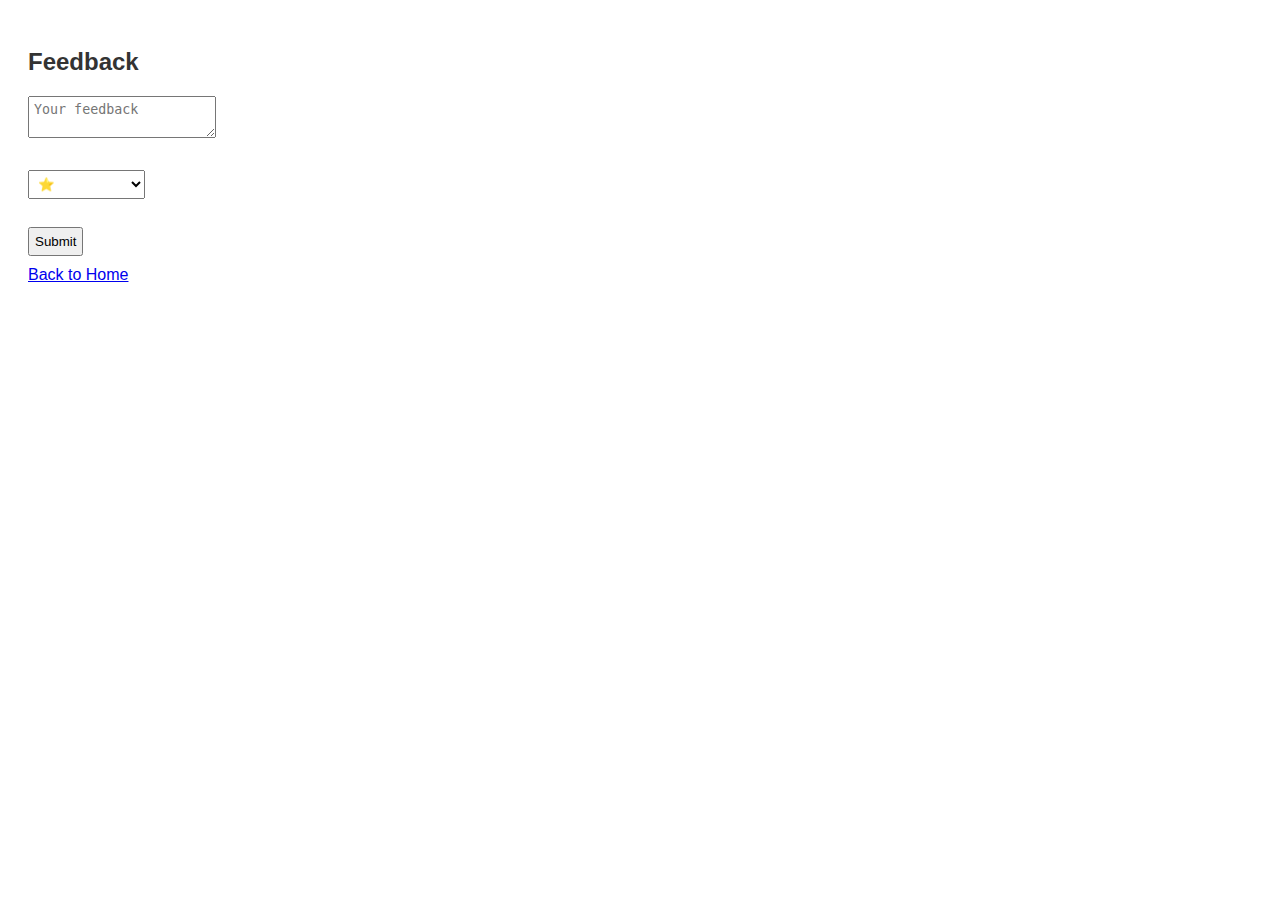
<file: feedback.html>
<!DOCTYPE html>
<html>
<head>
    <title>Feedback</title>
    <link rel="stylesheet" href="style.css">
</head>
<body>
    <h2>Feedback</h2>
    <form>
        <textarea placeholder="Your feedback"></textarea><br><br>
        <select>
            <option>⭐</option>
            <option>⭐⭐</option>
            <option>⭐⭐⭐</option>
            <option>⭐⭐⭐⭐</option>
            <option>⭐⭐⭐⭐⭐</option>
        </select><br><br>
        <button>Submit</button>
    </form>
    <a href="index.html">Back to Home</a>
</body>
</html>
</file>
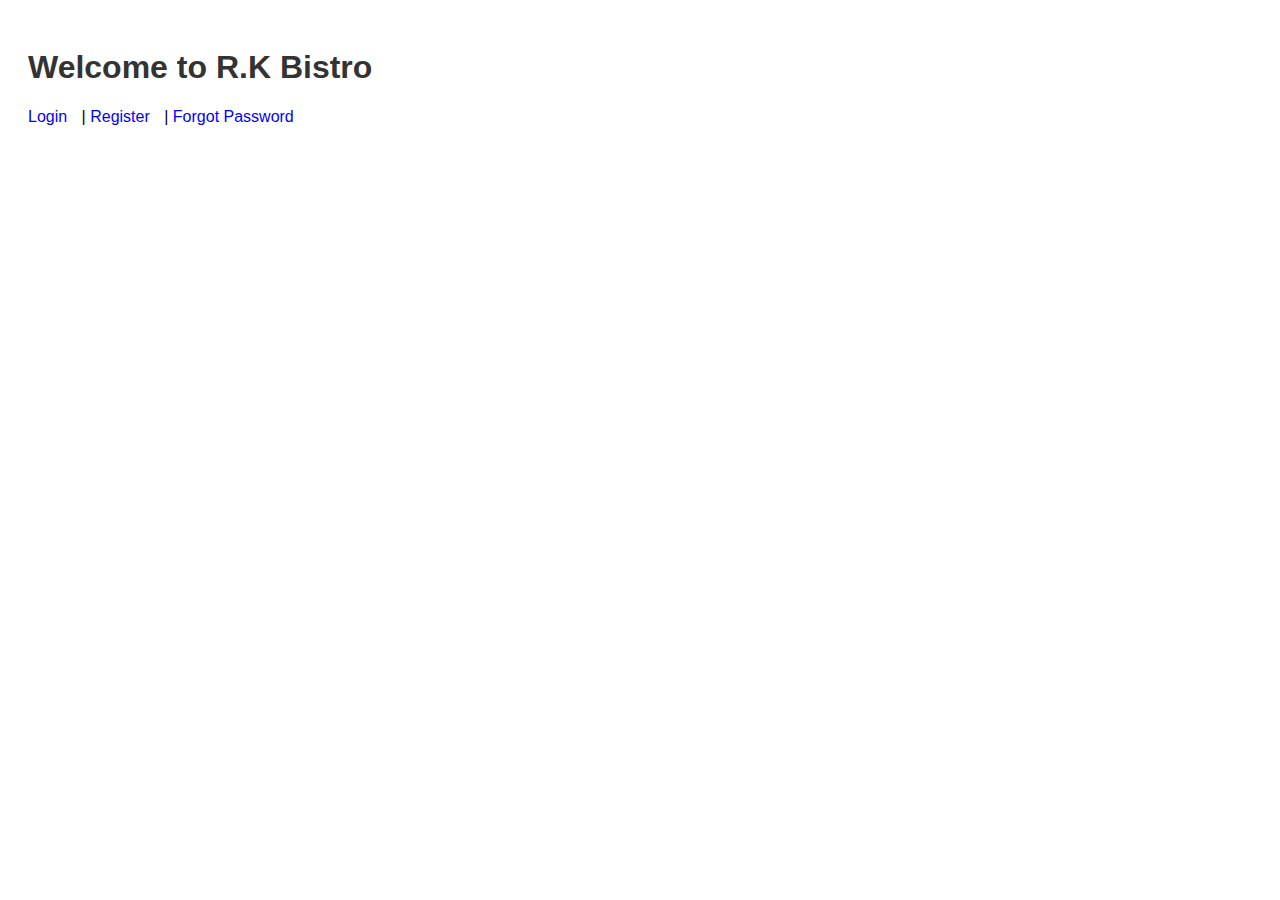
<file: login.html>
<!DOCTYPE html>
<html>
<head>
  <title>R.K Bistro - Home</title>
  <link rel="stylesheet" href="style.css">
</head>
<body>
  <h1>Welcome to R.K Bistro</h1>
  <nav>
    <a href="login.html">Login</a> |
    <a href="register.html">Register</a> |
    <a href="password.html">Forgot Password</a>
  </nav>
</body>
</html>
</file>
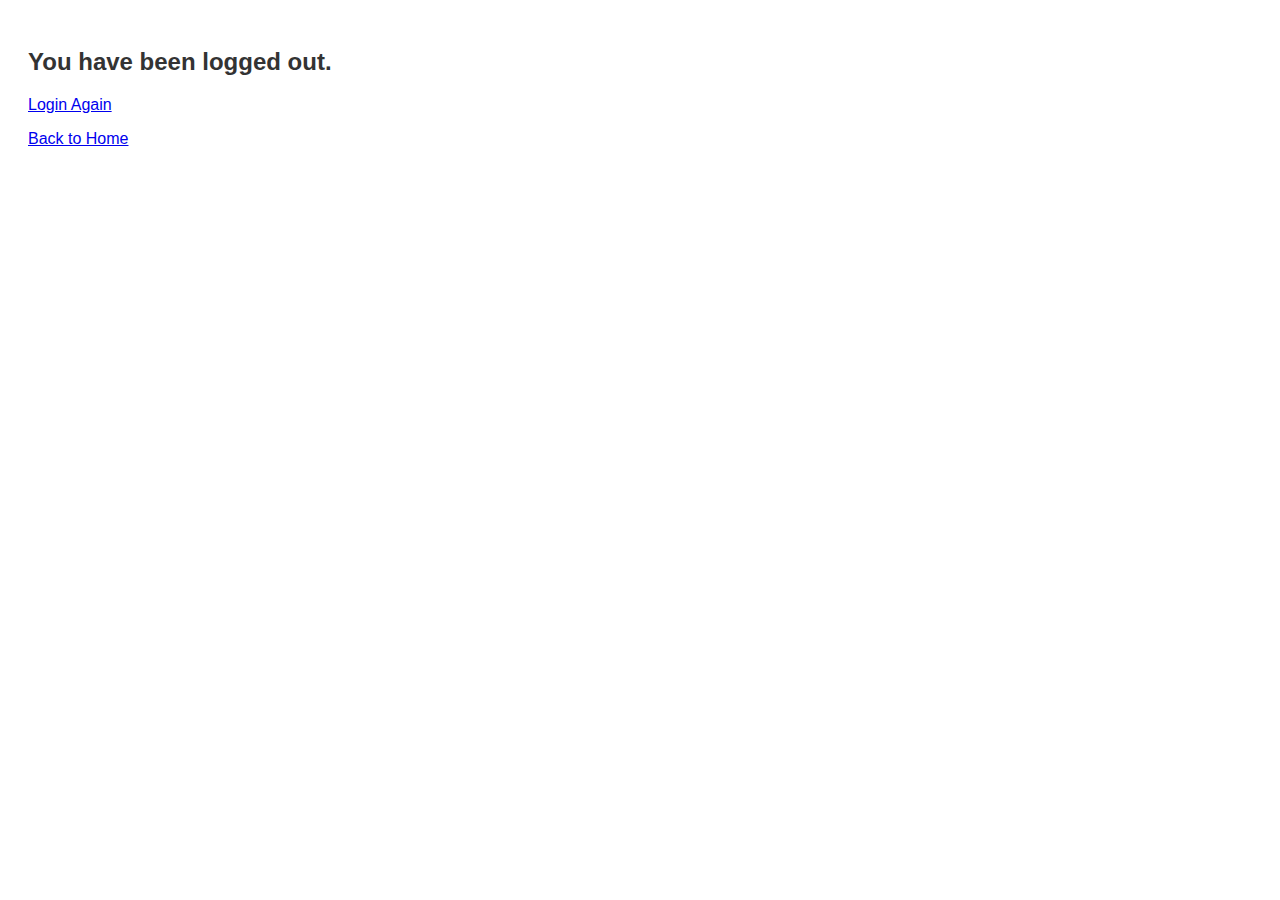
<file: logout.html>
<!DOCTYPE html>
<html>
<head>
  <title>Logout - R.K Bistro</title>
  <link rel="stylesheet" href="style.css">
</head>
<body>
  <h2>You have been logged out.</h2>
  <p><a href="login.html">Login Again</a></p>
  <p><a href="index.html">Back to Home</a></p>
</body>
</html>
</file>
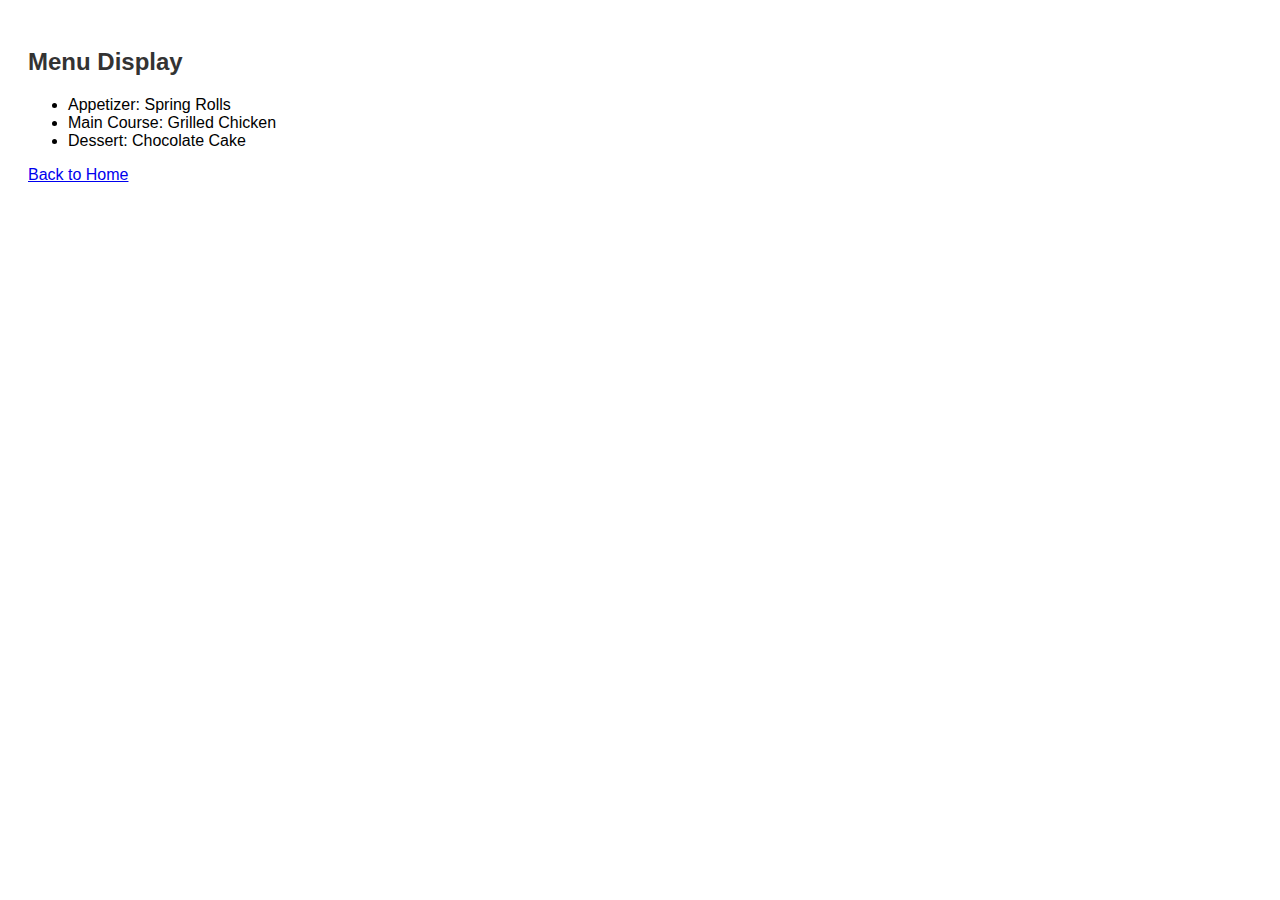
<file: menu.html>
<!DOCTYPE html>
<html>
<head>
    <title>Menu</title>
    <link rel="stylesheet" href="style.css">
</head>
<body>
    <h2>Menu Display</h2>
    <ul>
        <li>Appetizer: Spring Rolls</li>
        <li>Main Course: Grilled Chicken</li>
        <li>Dessert: Chocolate Cake</li>
    </ul>
    <a href="index.html">Back to Home</a>
</body>
</html>
</file>
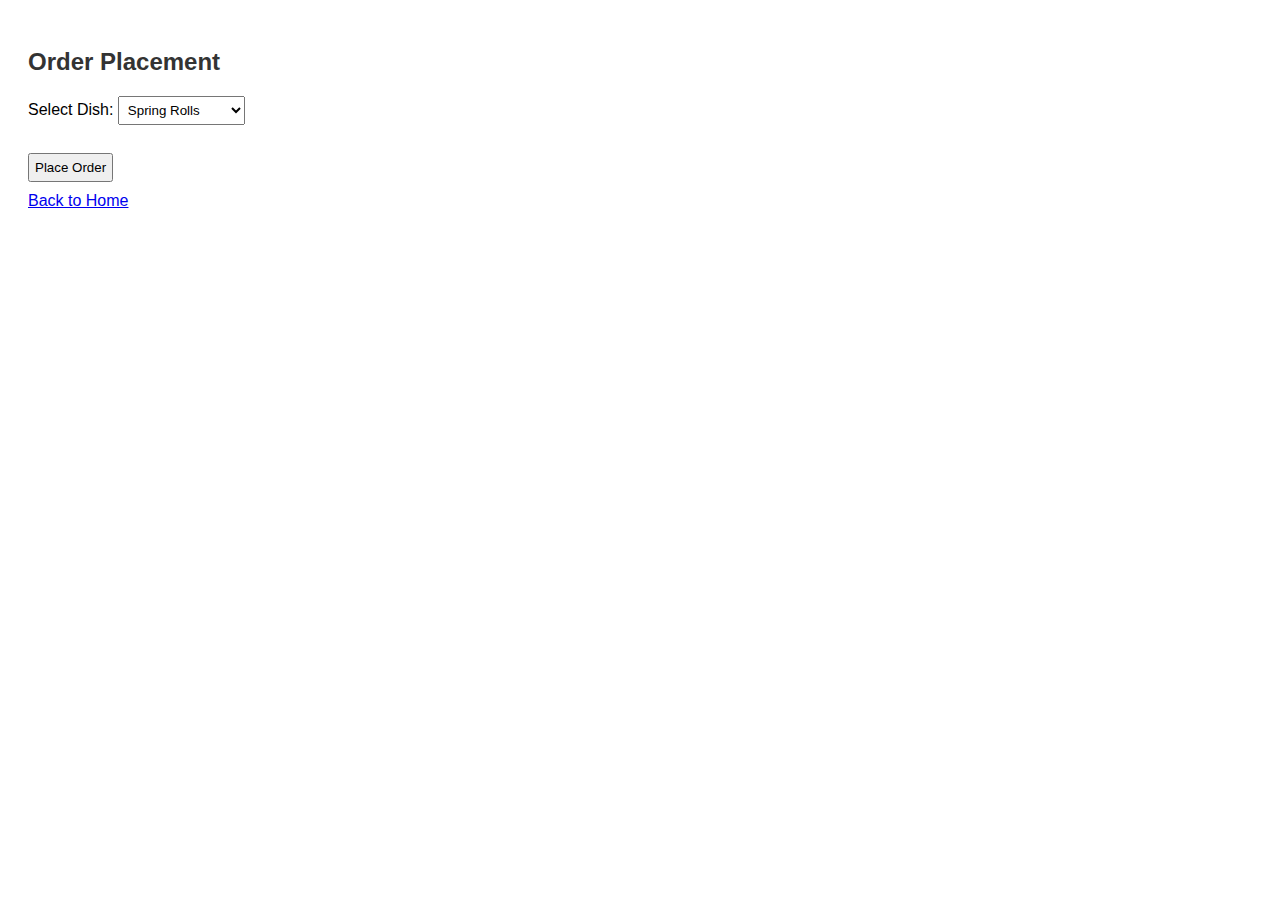
<file: order.html>
<!DOCTYPE html>
<html>
<head>
    <title>Order</title>
    <link rel="stylesheet" href="style.css">
</head>
<body>
    <h2>Order Placement</h2>
    <form>
        <label>Select Dish:</label>
        <select>
            <option>Spring Rolls</option>
            <option>Grilled Chicken</option>
            <option>Chocolate Cake</option>
        </select>
        <br><br>
        <button>Place Order</button>
    </form>
    <a href="index.html">Back to Home</a>
</body>
</html>
</file>
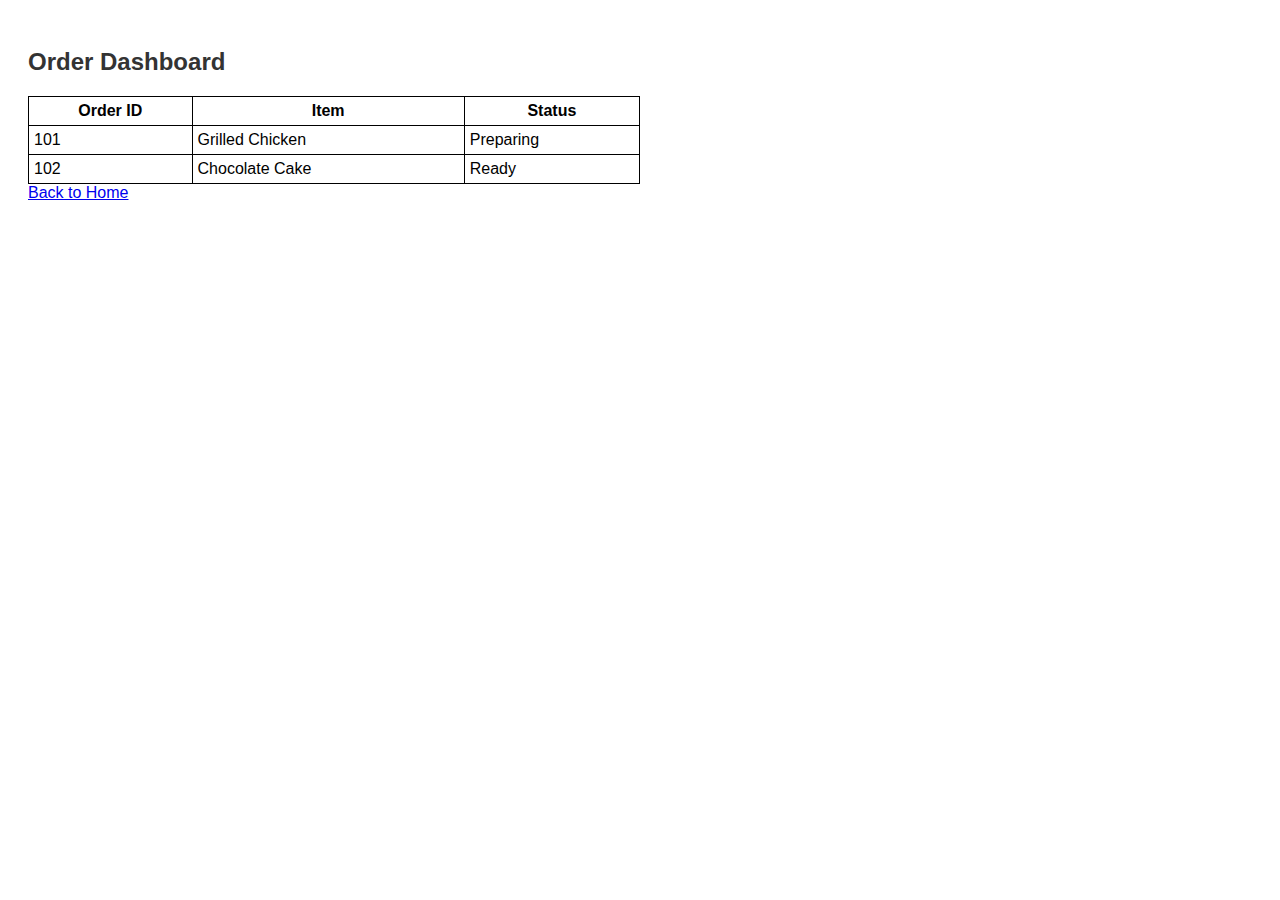
<file: orderDashboard.html>
<!DOCTYPE html>
<html>
<head>
    <title>Order Dashboard</title>
    <link rel="stylesheet" href="style.css">
</head>
<body>
    <h2>Order Dashboard</h2>
    <table border="1">
        <tr><th>Order ID</th><th>Item</th><th>Status</th></tr>
        <tr><td>101</td><td>Grilled Chicken</td><td>Preparing</td></tr>
        <tr><td>102</td><td>Chocolate Cake</td><td>Ready</td></tr>
    </table>
    <a href="index.html">Back to Home</a>
</body>
</html>
</file>
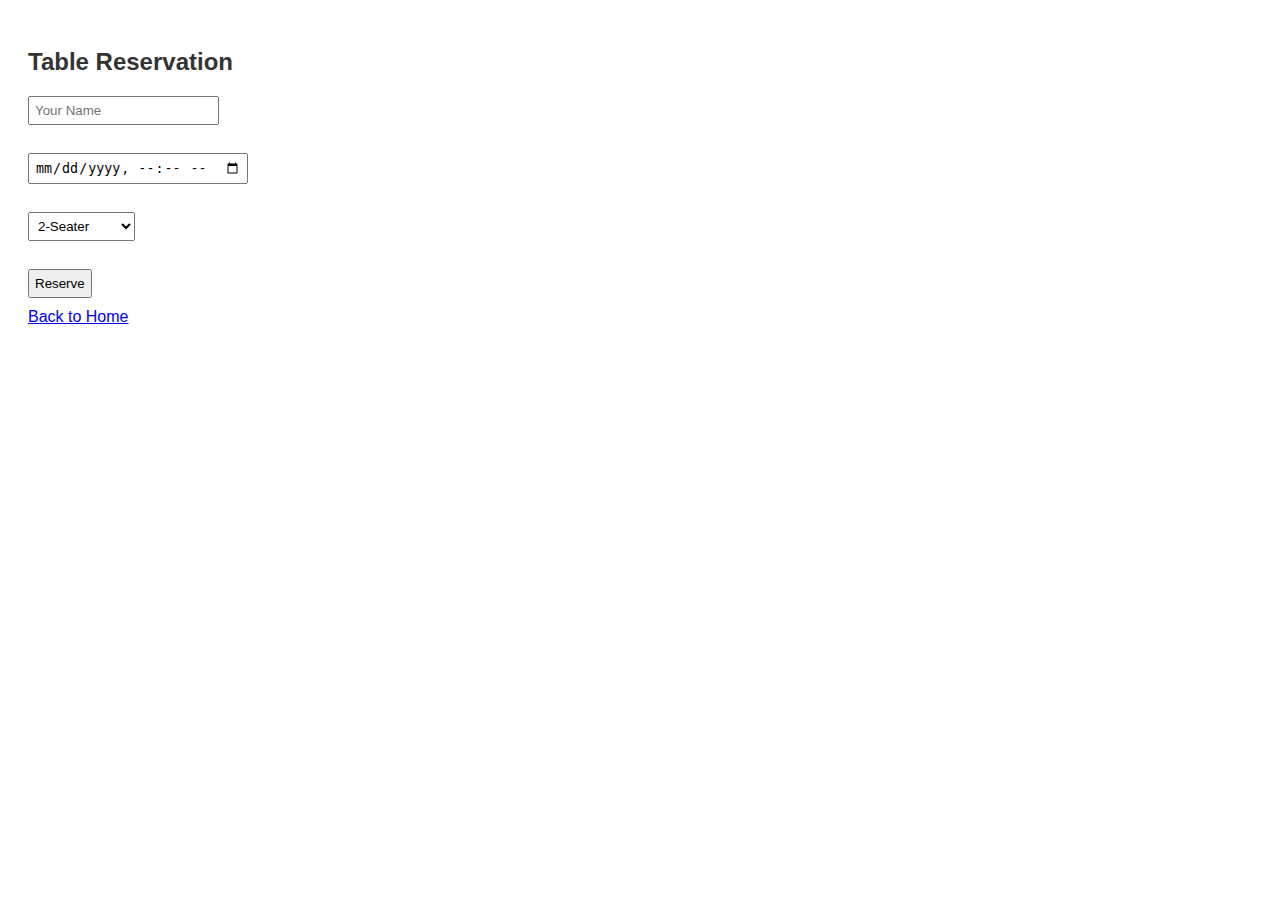
<file: reservation.html>
<!DOCTYPE html>
<html>
<head>
    <title>Reservation</title>
    <link rel="stylesheet" href="style.css">
</head>
<body>
    <h2>Table Reservation</h2>
    <form>
        <input type="text" placeholder="Your Name"><br><br>
        <input type="datetime-local"><br><br>
        <select>
            <option>2-Seater</option>
            <option>4-Seater</option>
            <option>Family Table</option>
        </select><br><br>
        <button>Reserve</button>
    </form>
    <a href="index.html">Back to Home</a>
</body>
</html>
</file>
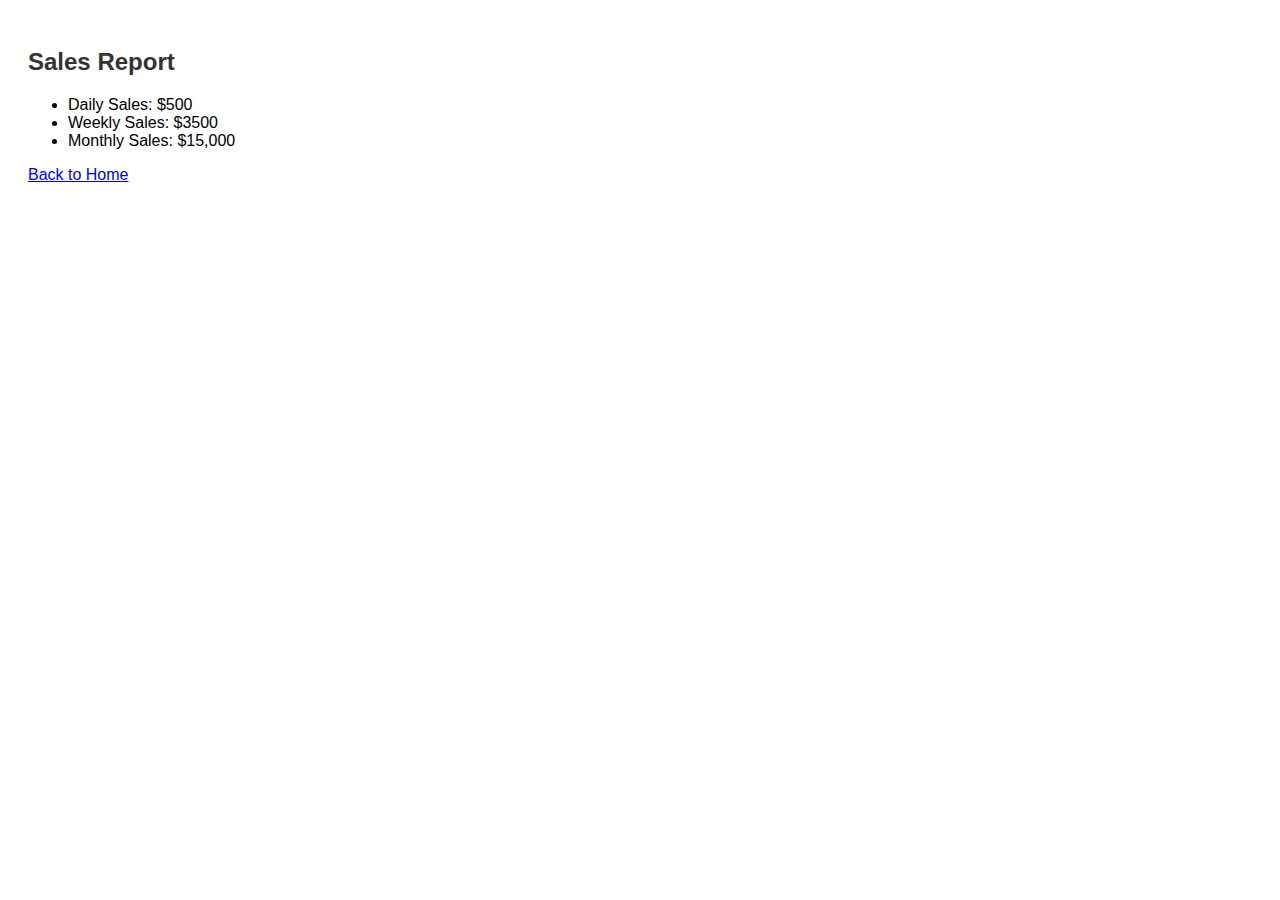
<file: salesReport.html>
<!DOCTYPE html>
<html>
<head>
    <title>Sales Report</title>
    <link rel="stylesheet" href="style.css">
</head>
<body>
    <h2>Sales Report</h2>
    <ul>
        <li>Daily Sales: $500</li>
        <li>Weekly Sales: $3500</li>
        <li>Monthly Sales: $15,000</li>
    </ul>
    <a href="index.html">Back to Home</a>
</body>
</html>
</file>
<file: style.css>
body {
    font-family: Arial, sans-serif;
    padding: 20px;
}
h1, h2 {
    color: #333;
}
nav a {
    margin-right: 10px;
    text-decoration: none;
    color: blue;
}
nav a:hover {
    text-decoration: underline;
}
form input, form select, form textarea, form button {
    margin-bottom: 10px;
    padding: 5px;
}
table {
    border-collapse: collapse;
    width: 50%;
}
table, th, td {
    border: 1px solid black;
    padding: 5px;
}
</file>
